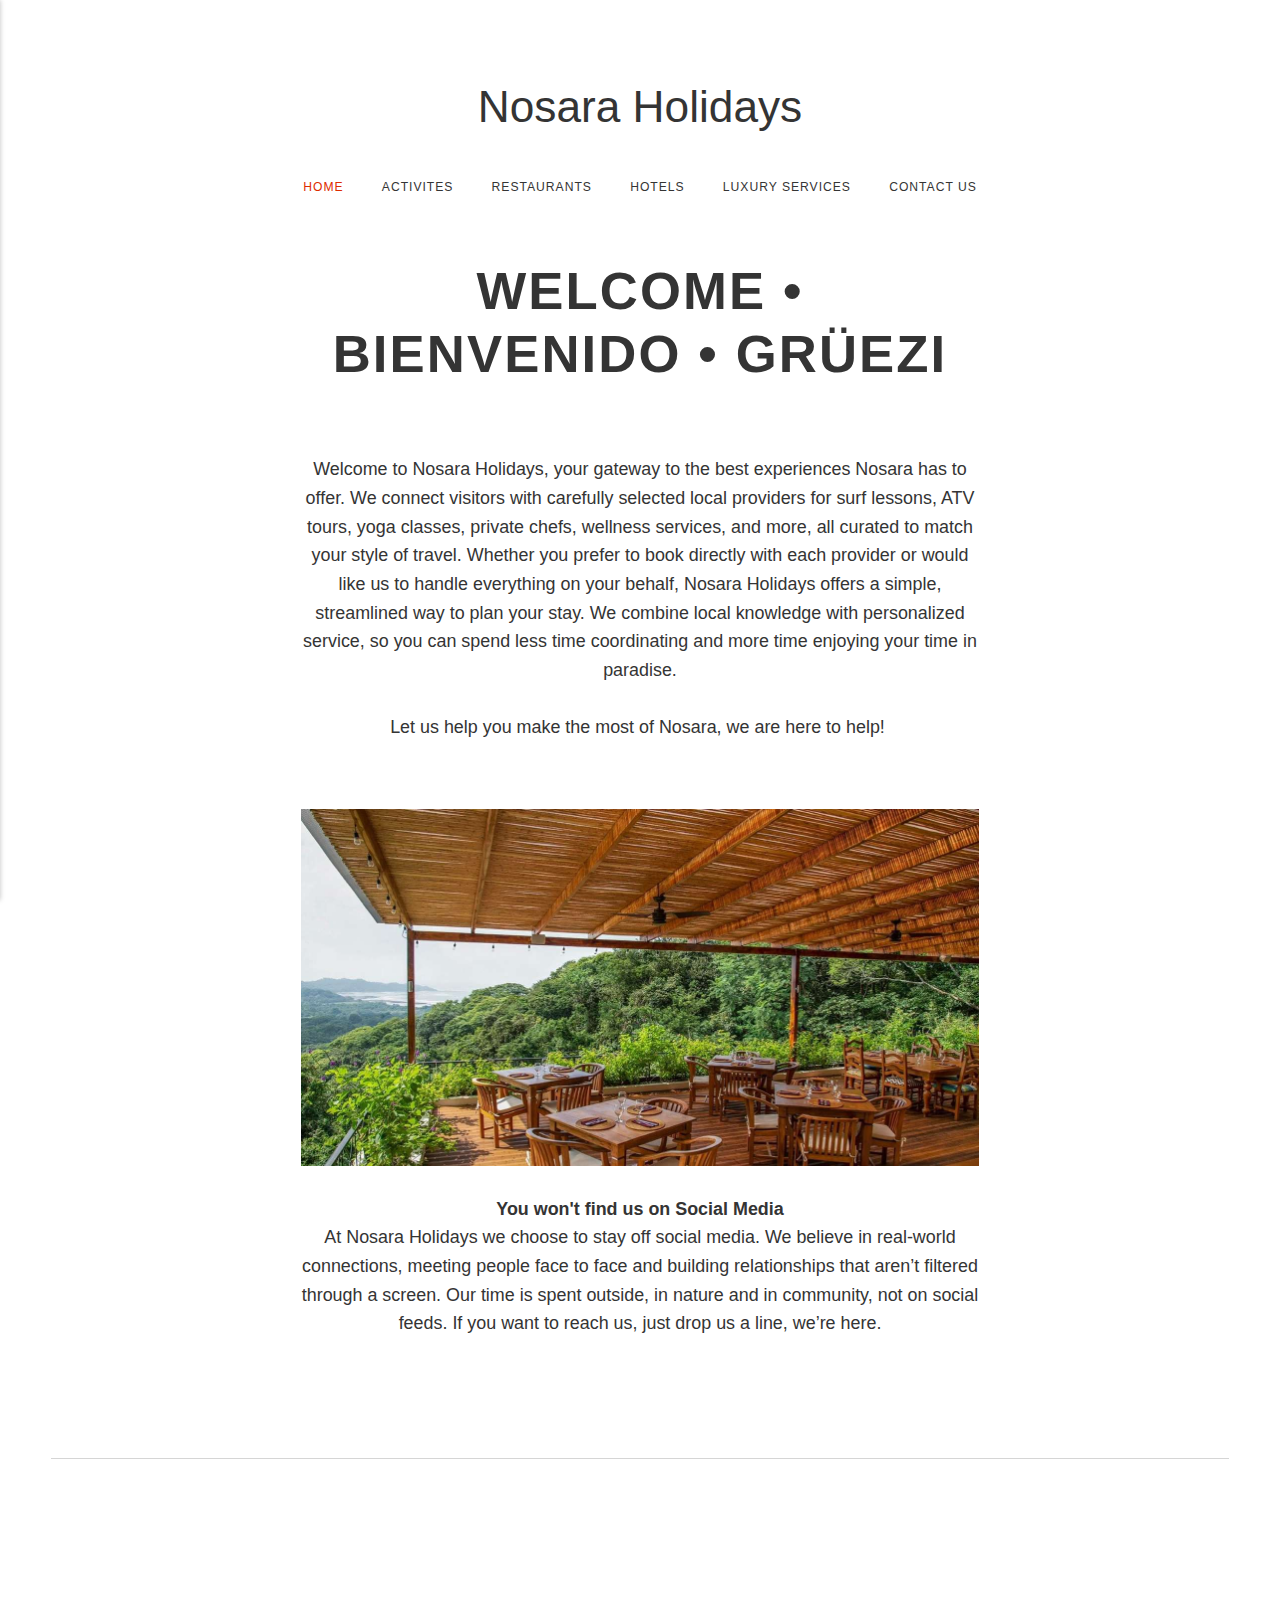
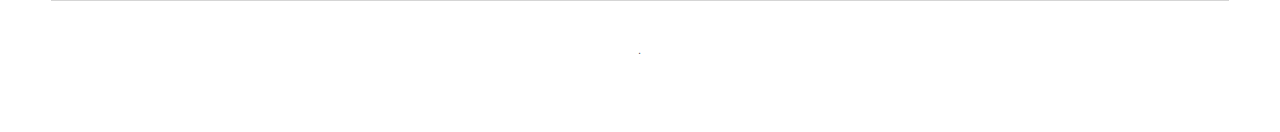
<file: index.html>
<!DOCTYPE html><html lang="en-gb"><head><meta charset="utf-8"><meta http-equiv="X-UA-Compatible" content="IE=edge"><meta name="viewport" content="width=device-width,initial-scale=1"><title>Welcome • Bienvenido • Grüezi - Nosara Holidays</title><meta name="description" content="Welcome to Nosara Holidays, your gateway to the best experiences Nosara has to offer. We connect visitors with carefully selected&hellip;"><meta name="generator" content="Publii Open-Source CMS for Static Site"><link rel="canonical" href="https://dropthedot.github.io/nosara-holidays/"><link rel="alternate" type="application/atom+xml" href="https://dropthedot.github.io/nosara-holidays/feed.xml" title="Nosara Holidays - RSS"><link rel="alternate" type="application/json" href="https://dropthedot.github.io/nosara-holidays/feed.json" title="Nosara Holidays - JSON"><meta property="og:title" content="Welcome • Bienvenido • Grüezi"><meta property="og:site_name" content="Nosara Holidays"><meta property="og:description" content="Welcome to Nosara Holidays, your gateway to the best experiences Nosara has to offer. We connect visitors with carefully selected&hellip;"><meta property="og:url" content="https://dropthedot.github.io/nosara-holidays/"><meta property="og:type" content="article"><link rel="preload" href="https://dropthedot.github.io/nosara-holidays/assets/dynamic/fonts/petrona/petrona.woff2" as="font" type="font/woff2" crossorigin><link rel="preload" href="https://dropthedot.github.io/nosara-holidays/assets/dynamic/fonts/petrona/petrona-italic.woff2" as="font" type="font/woff2" crossorigin><link rel="preload" href="https://dropthedot.github.io/nosara-holidays/assets/dynamic/fonts/lora/lora.woff2" as="font" type="font/woff2" crossorigin><link rel="preload" href="https://dropthedot.github.io/nosara-holidays/assets/dynamic/fonts/lora/lora-italic.woff2" as="font" type="font/woff2" crossorigin><link rel="stylesheet" href="https://dropthedot.github.io/nosara-holidays/assets/css/style.css?v=1c37af7030b997968ef1c8d58a878c2e"><script type="application/ld+json">{"@context":"http://schema.org","@type":"Article","mainEntityOfPage":{"@type":"WebPage","@id":"https://dropthedot.github.io/nosara-holidays/"},"headline":"Welcome • Bienvenido • Grüezi","datePublished":"2025-10-27T12:33-06:00","dateModified":"2025-10-27T16:22-06:00","description":"Welcome to Nosara Holidays, your gateway to the best experiences Nosara has to offer. We connect visitors with carefully selected&hellip;","author":{"@type":"Person","name":"Andy M.","url":"https://dropthedot.github.io/nosara-holidays/authors/andy-m/"},"publisher":{"@type":"Organization","name":"Andy M."}}</script><style></style><noscript><style>img[loading] {
                    opacity: 1;
                }</style></noscript></head><body class="page-template"><div class="container"><header class="header"><a class="logo" href="https://dropthedot.github.io/nosara-holidays/">Nosara Holidays</a><nav class="navbar js-navbar"><button class="navbar__toggle js-toggle" aria-label="Menu"><span class="navbar__toggle-box"><span class="navbar__toggle-inner">Menu</span></span></button><ul class="navbar__menu"><li class="active"><a href="https://dropthedot.github.io/nosara-holidays/" target="_self">Home</a></li><li><a href="https://dropthedot.github.io/nosara-holidays/activities/" target="_self">Activites</a></li><li><a href="https://dropthedot.github.io/nosara-holidays/restaurants/" target="_self">Restaurants</a></li><li><a href="https://dropthedot.github.io/nosara-holidays/hotels/" target="_self">Hotels</a></li><li><a href="https://dropthedot.github.io/nosara-holidays/luxury-activities/" target="_self">Luxury Services</a></li><li><a href="https://dropthedot.github.io/nosara-holidays/contact-us/" target="_self">Contact Us</a></li></ul></nav></header><main class="page"><article class="content wrapper"><header class="hero"><h1>Welcome • Bienvenido • Grüezi</h1></header><div class="content__entry"><div class="project-module module text project-module-text align- js-project-module e2e-site-project-module-text"><div class="rich-text js-text-editable module-text"><div class="title"> </div></div></div><div class="project-module module text project-module-text align- js-project-module e2e-site-project-module-text"><div class="rich-text js-text-editable module-text"><div class="align-center">Welcome to Nosara Holidays, your gateway to the best experiences Nosara has to offer. We connect visitors with carefully selected local providers for surf lessons, ATV tours, yoga classes, private chefs, wellness services, and more, all curated to match your style of travel. Whether you prefer to book directly with each provider or would like us to handle everything on your behalf, Nosara Holidays offers a simple, streamlined way to plan your stay. We combine local knowledge with personalized service, so you can spend less time coordinating and more time enjoying your time in paradise.</div><div> </div><div class="align-center">Let us help you make the most of Nosara, we are here to help! </div><div> </div><div><figure class="post__image"><img loading="lazy" src="https://dropthedot.github.io/nosara-holidays/media/posts/1/1726149512139_385078086_803925881733023_7453490575113290542_n.jpg" alt="" width="1920" height="1012" sizes="(max-width: 768px) 100vw, 1360px" srcset="https://dropthedot.github.io/nosara-holidays/media/posts/1/responsive/1726149512139_385078086_803925881733023_7453490575113290542_n-xs.jpg 300w, https://dropthedot.github.io/nosara-holidays/media/posts/1/responsive/1726149512139_385078086_803925881733023_7453490575113290542_n-sm.jpg 480w, https://dropthedot.github.io/nosara-holidays/media/posts/1/responsive/1726149512139_385078086_803925881733023_7453490575113290542_n-md.jpg 768w, https://dropthedot.github.io/nosara-holidays/media/posts/1/responsive/1726149512139_385078086_803925881733023_7453490575113290542_n-lg.jpg 1024w, https://dropthedot.github.io/nosara-holidays/media/posts/1/responsive/1726149512139_385078086_803925881733023_7453490575113290542_n-xl.jpg 1360w"></figure></div><div> </div><div class="align-center"><strong data-start="67" data-end="100">You won't find us on Social Media</strong><br data-start="100" data-end="103">At Nosara Holidays we choose to stay off social media. We believe in real-world connections, meeting people face to face and building relationships that aren’t filtered through a screen. Our time is spent outside, in nature and in community, not on social feeds. If you want to reach us, just drop us a line, we’re here.</div></div></div></div></article></main><footer class="footer"><div class="footer__copyright">.</div></footer></div><script>window.publiiThemeMenuConfig={mobileMenuMode:'sidebar',animationSpeed:300,submenuWidth:'auto',doubleClickTime:500,mobileMenuExpandableSubmenus:true,relatedContainerForOverlayMenuSelector:'.navbar',};</script><script defer="defer" src="https://dropthedot.github.io/nosara-holidays/assets/js/scripts.min.js?v=b103b2211e74472ffa1a0d35c0918ecc"></script><script>/*<![CDATA[*/var images=document.querySelectorAll("img[loading]");for(var i=0;i<images.length;i++){if(images[i].complete){images[i].classList.add("is-loaded")}else{images[i].addEventListener("load",function(){this.classList.add("is-loaded")},false)}};/*]]>*/</script></body></html>
</file>
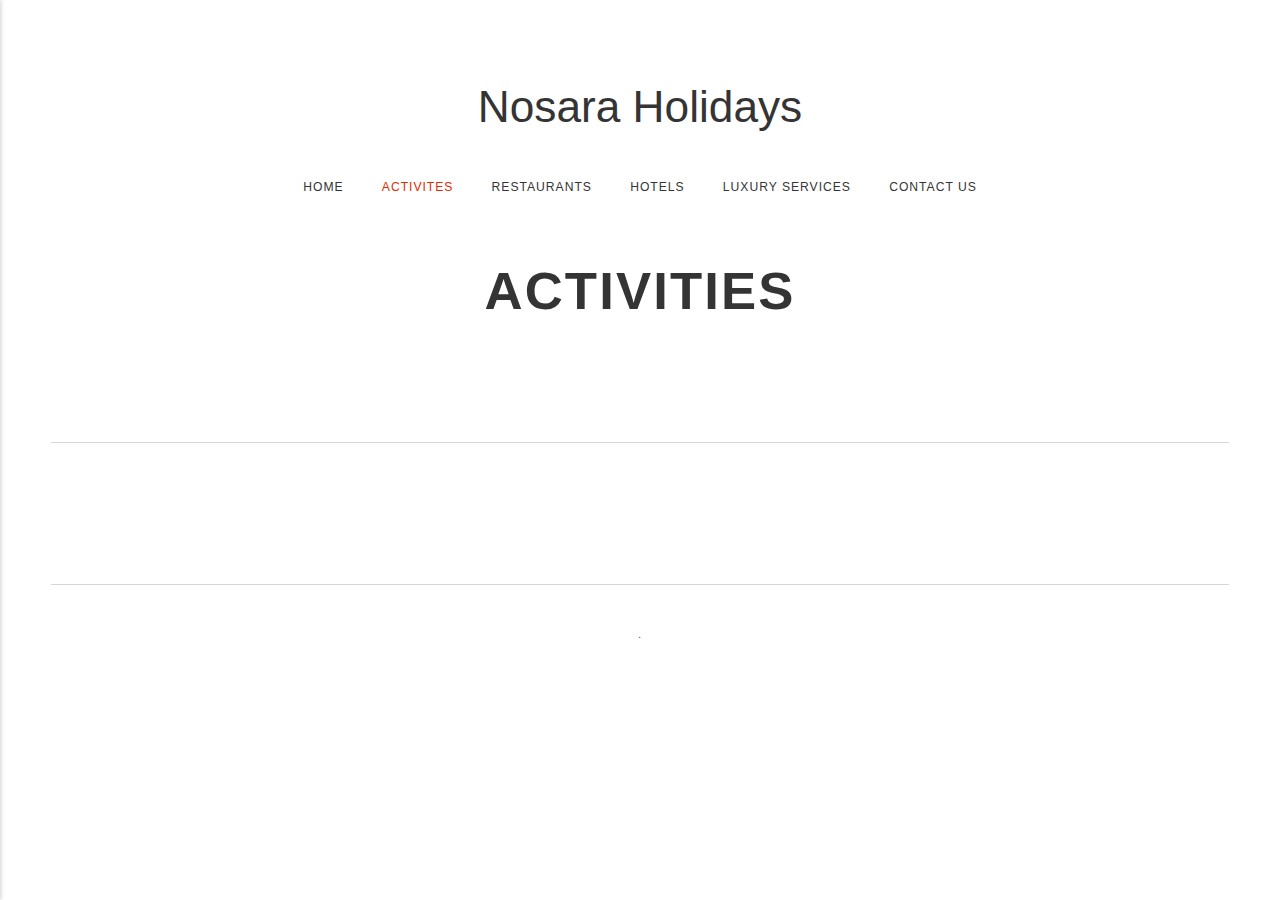
<file: activities/index.html>
<!DOCTYPE html><html lang="en-gb"><head><meta charset="utf-8"><meta http-equiv="X-UA-Compatible" content="IE=edge"><meta name="viewport" content="width=device-width,initial-scale=1"><title>Activities - Nosara Holidays</title><meta name="generator" content="Publii Open-Source CMS for Static Site"><link rel="canonical" href="https://dropthedot.github.io/nosara-holidays/activities/"><link rel="alternate" type="application/atom+xml" href="https://dropthedot.github.io/nosara-holidays/feed.xml" title="Nosara Holidays - RSS"><link rel="alternate" type="application/json" href="https://dropthedot.github.io/nosara-holidays/feed.json" title="Nosara Holidays - JSON"><meta property="og:title" content="Activities"><meta property="og:site_name" content="Nosara Holidays"><meta property="og:description" content=""><meta property="og:url" content="https://dropthedot.github.io/nosara-holidays/activities/"><meta property="og:type" content="article"><link rel="stylesheet" href="https://dropthedot.github.io/nosara-holidays/assets/css/style.css?v=9ef8a218f59d8027708a2dac0ae39bf5"><script type="application/ld+json">{"@context":"http://schema.org","@type":"Article","mainEntityOfPage":{"@type":"WebPage","@id":"https://dropthedot.github.io/nosara-holidays/activities/"},"headline":"Activities","datePublished":"2025-10-27T13:41-06:00","dateModified":"2025-10-27T13:41-06:00","description":"","author":{"@type":"Person","name":"Andy M.","url":"https://dropthedot.github.io/nosara-holidays/authors/andy-m/"},"publisher":{"@type":"Organization","name":"Andy M."}}</script><style></style><noscript><style>img[loading] {
                    opacity: 1;
                }</style></noscript></head><body class="page-template"><div class="container"><header class="header"><a class="logo" href="https://dropthedot.github.io/nosara-holidays/">Nosara Holidays</a><nav class="navbar js-navbar"><button class="navbar__toggle js-toggle" aria-label="Menu"><span class="navbar__toggle-box"><span class="navbar__toggle-inner">Menu</span></span></button><ul class="navbar__menu"><li><a href="https://dropthedot.github.io/nosara-holidays/welcome/" target="_self">Home</a></li><li class="active"><a href="https://dropthedot.github.io/nosara-holidays/activities/" target="_self">Activites</a></li><li><a href="https://dropthedot.github.io/nosara-holidays/restaurants/" target="_self">Restaurants</a></li><li><a href="https://dropthedot.github.io/nosara-holidays/hotels/" target="_self">Hotels</a></li><li><a href="https://dropthedot.github.io/nosara-holidays/luxury-activities/" target="_self">Luxury Services</a></li><li><a href="https://dropthedot.github.io/nosara-holidays/contact-us/" target="_self">Contact Us</a></li></ul></nav></header><main class="page"><article class="content wrapper"><header class="hero"><h1>Activities</h1></header><div class="content__entry"></div></article></main><footer class="footer"><div class="footer__copyright">.</div></footer></div><script>window.publiiThemeMenuConfig={mobileMenuMode:'sidebar',animationSpeed:300,submenuWidth:'auto',doubleClickTime:500,mobileMenuExpandableSubmenus:true,relatedContainerForOverlayMenuSelector:'.navbar',};</script><script defer="defer" src="https://dropthedot.github.io/nosara-holidays/assets/js/scripts.min.js?v=b103b2211e74472ffa1a0d35c0918ecc"></script><script>/*<![CDATA[*/var images=document.querySelectorAll("img[loading]");for(var i=0;i<images.length;i++){if(images[i].complete){images[i].classList.add("is-loaded")}else{images[i].addEventListener("load",function(){this.classList.add("is-loaded")},false)}};/*]]>*/</script></body></html>
</file>
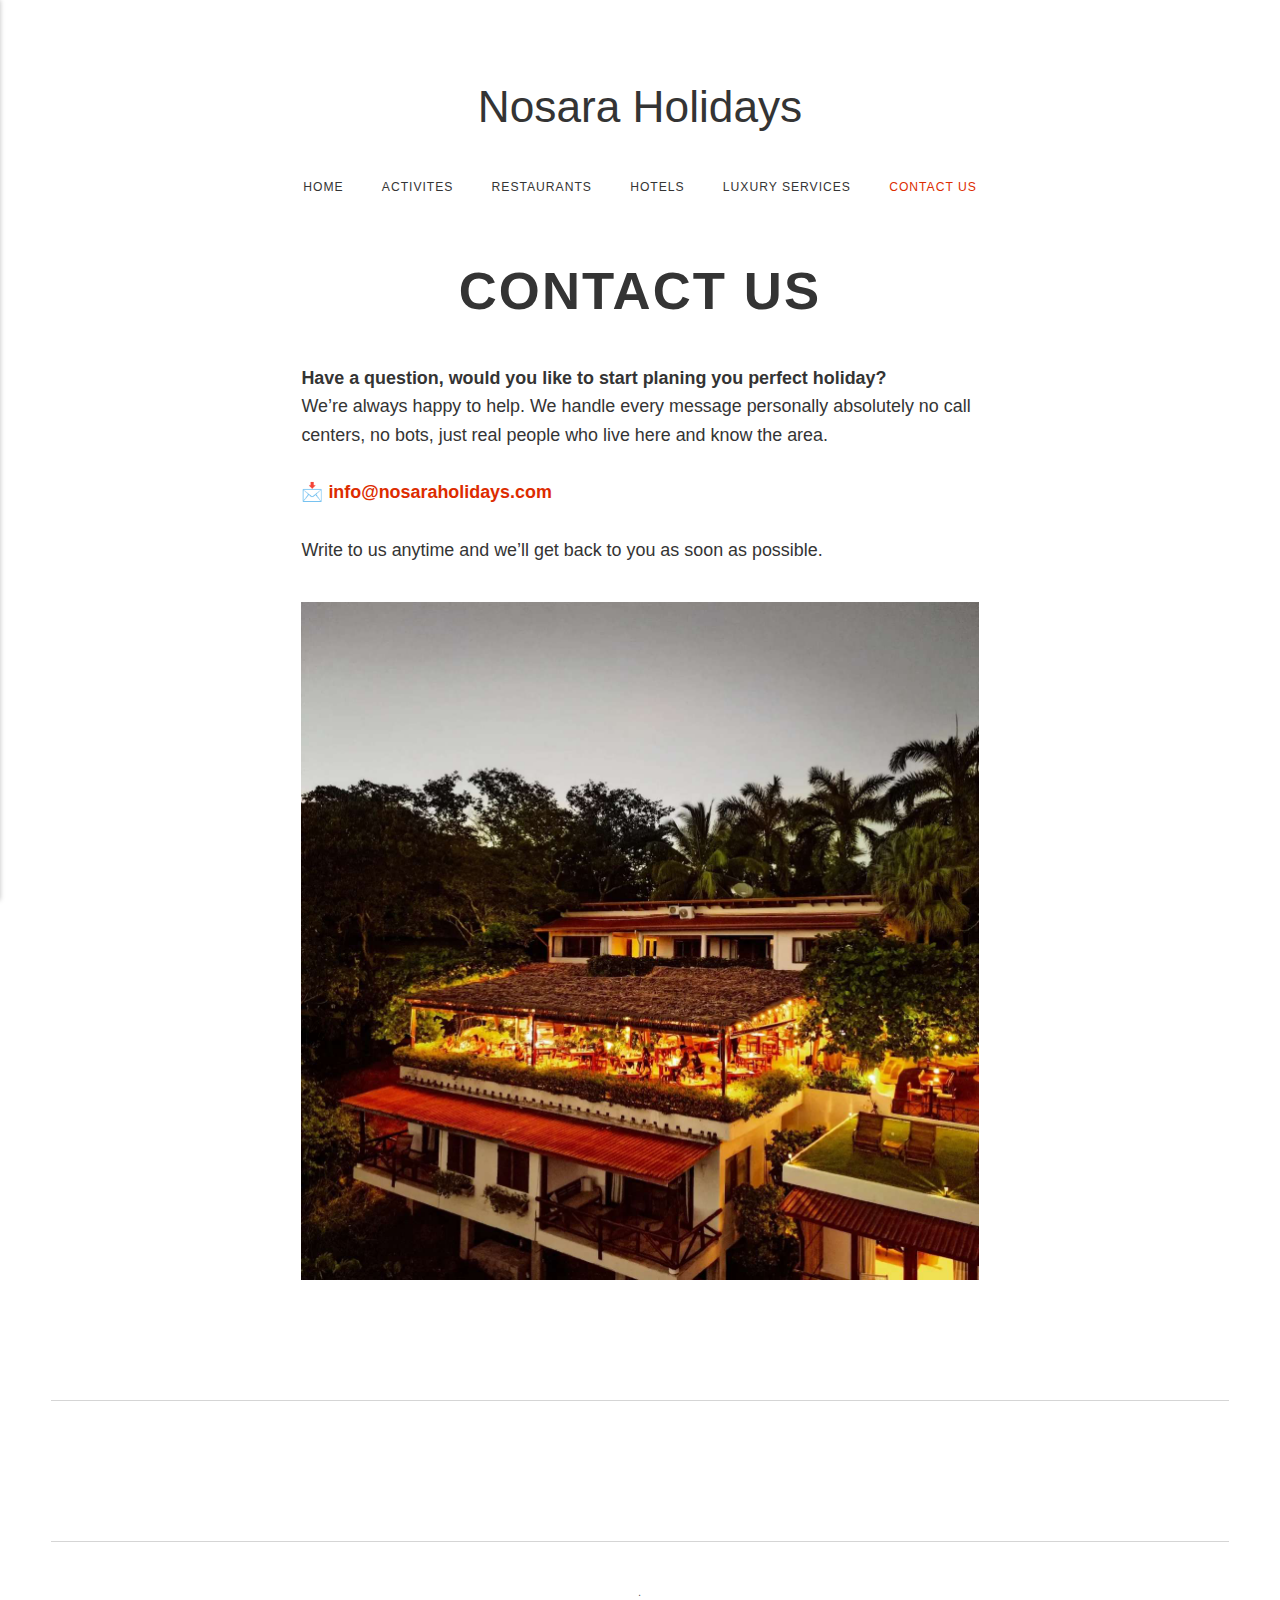
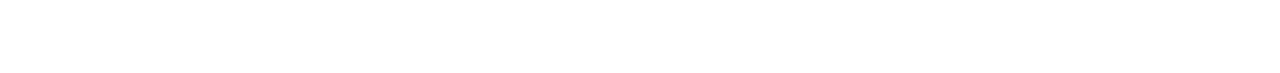
<file: contact-us/index.html>
<!DOCTYPE html><html lang="en-gb"><head><meta charset="utf-8"><meta http-equiv="X-UA-Compatible" content="IE=edge"><meta name="viewport" content="width=device-width,initial-scale=1"><title>Contact Us - Nosara Holidays</title><meta name="description" content="Have a question, would you like to start planing you perfect holiday? We’re always happy to help. We handle every&hellip;"><meta name="generator" content="Publii Open-Source CMS for Static Site"><link rel="canonical" href="https://dropthedot.github.io/nosara-holidays/contact-us/"><link rel="alternate" type="application/atom+xml" href="https://dropthedot.github.io/nosara-holidays/feed.xml" title="Nosara Holidays - RSS"><link rel="alternate" type="application/json" href="https://dropthedot.github.io/nosara-holidays/feed.json" title="Nosara Holidays - JSON"><meta property="og:title" content="Contact Us"><meta property="og:site_name" content="Nosara Holidays"><meta property="og:description" content="Have a question, would you like to start planing you perfect holiday? We’re always happy to help. We handle every&hellip;"><meta property="og:url" content="https://dropthedot.github.io/nosara-holidays/contact-us/"><meta property="og:type" content="article"><link rel="preload" href="https://dropthedot.github.io/nosara-holidays/assets/dynamic/fonts/petrona/petrona.woff2" as="font" type="font/woff2" crossorigin><link rel="preload" href="https://dropthedot.github.io/nosara-holidays/assets/dynamic/fonts/petrona/petrona-italic.woff2" as="font" type="font/woff2" crossorigin><link rel="preload" href="https://dropthedot.github.io/nosara-holidays/assets/dynamic/fonts/lora/lora.woff2" as="font" type="font/woff2" crossorigin><link rel="preload" href="https://dropthedot.github.io/nosara-holidays/assets/dynamic/fonts/lora/lora-italic.woff2" as="font" type="font/woff2" crossorigin><link rel="stylesheet" href="https://dropthedot.github.io/nosara-holidays/assets/css/style.css?v=1c37af7030b997968ef1c8d58a878c2e"><script type="application/ld+json">{"@context":"http://schema.org","@type":"Article","mainEntityOfPage":{"@type":"WebPage","@id":"https://dropthedot.github.io/nosara-holidays/contact-us/"},"headline":"Contact Us","datePublished":"2025-10-27T13:42-06:00","dateModified":"2025-10-27T16:41-06:00","description":"Have a question, would you like to start planing you perfect holiday? We’re always happy to help. We handle every&hellip;","author":{"@type":"Person","name":"Andy M.","url":"https://dropthedot.github.io/nosara-holidays/authors/andy-m/"},"publisher":{"@type":"Organization","name":"Andy M."}}</script><style></style><noscript><style>img[loading] {
                    opacity: 1;
                }</style></noscript></head><body class="page-template"><div class="container"><header class="header"><a class="logo" href="https://dropthedot.github.io/nosara-holidays/">Nosara Holidays</a><nav class="navbar js-navbar"><button class="navbar__toggle js-toggle" aria-label="Menu"><span class="navbar__toggle-box"><span class="navbar__toggle-inner">Menu</span></span></button><ul class="navbar__menu"><li><a href="https://dropthedot.github.io/nosara-holidays/" target="_self">Home</a></li><li><a href="https://dropthedot.github.io/nosara-holidays/activities/" target="_self">Activites</a></li><li><a href="https://dropthedot.github.io/nosara-holidays/restaurants/" target="_self">Restaurants</a></li><li><a href="https://dropthedot.github.io/nosara-holidays/hotels/" target="_self">Hotels</a></li><li><a href="https://dropthedot.github.io/nosara-holidays/luxury-activities/" target="_self">Luxury Services</a></li><li class="active"><a href="https://dropthedot.github.io/nosara-holidays/contact-us/" target="_self">Contact Us</a></li></ul></nav></header><main class="page"><article class="content wrapper"><header class="hero"><h1>Contact Us</h1></header><div class="content__entry"><p data-start="97" data-end="433"><strong data-start="97" data-end="167">Have a question, would you like to start planing you perfect holiday?</strong><br data-start="167" data-end="170">We’re always happy to help. We handle every message personally absolutely no call centers, no bots, just real people who live here and know the area.</p><p data-start="435" data-end="465">📩 <strong data-start="438" data-end="465"><a href="mailto:info@nosaraholidays.com">info@nosaraholidays.com</a><a data-start="440" data-end="463" class="decorated-link cursor-pointer" rel="noopener"></a></strong></p><p data-start="435" data-end="465">Write to us anytime and we’ll get back to you as soon as possible.</p><figure class="post__image"><img loading="lazy" src="https://dropthedot.github.io/nosara-holidays/media/posts/5/5-huacas-restaurant.jpg" alt="" width="1440" height="1440" sizes="(max-width: 768px) 100vw, 1360px" srcset="https://dropthedot.github.io/nosara-holidays/media/posts/5/responsive/5-huacas-restaurant-xs.jpg 300w, https://dropthedot.github.io/nosara-holidays/media/posts/5/responsive/5-huacas-restaurant-sm.jpg 480w, https://dropthedot.github.io/nosara-holidays/media/posts/5/responsive/5-huacas-restaurant-md.jpg 768w, https://dropthedot.github.io/nosara-holidays/media/posts/5/responsive/5-huacas-restaurant-lg.jpg 1024w, https://dropthedot.github.io/nosara-holidays/media/posts/5/responsive/5-huacas-restaurant-xl.jpg 1360w"></figure></div></article></main><footer class="footer"><div class="footer__copyright">.</div></footer></div><script>window.publiiThemeMenuConfig={mobileMenuMode:'sidebar',animationSpeed:300,submenuWidth:'auto',doubleClickTime:500,mobileMenuExpandableSubmenus:true,relatedContainerForOverlayMenuSelector:'.navbar',};</script><script defer="defer" src="https://dropthedot.github.io/nosara-holidays/assets/js/scripts.min.js?v=b103b2211e74472ffa1a0d35c0918ecc"></script><script>/*<![CDATA[*/var images=document.querySelectorAll("img[loading]");for(var i=0;i<images.length;i++){if(images[i].complete){images[i].classList.add("is-loaded")}else{images[i].addEventListener("load",function(){this.classList.add("is-loaded")},false)}};/*]]>*/</script></body></html>
</file>
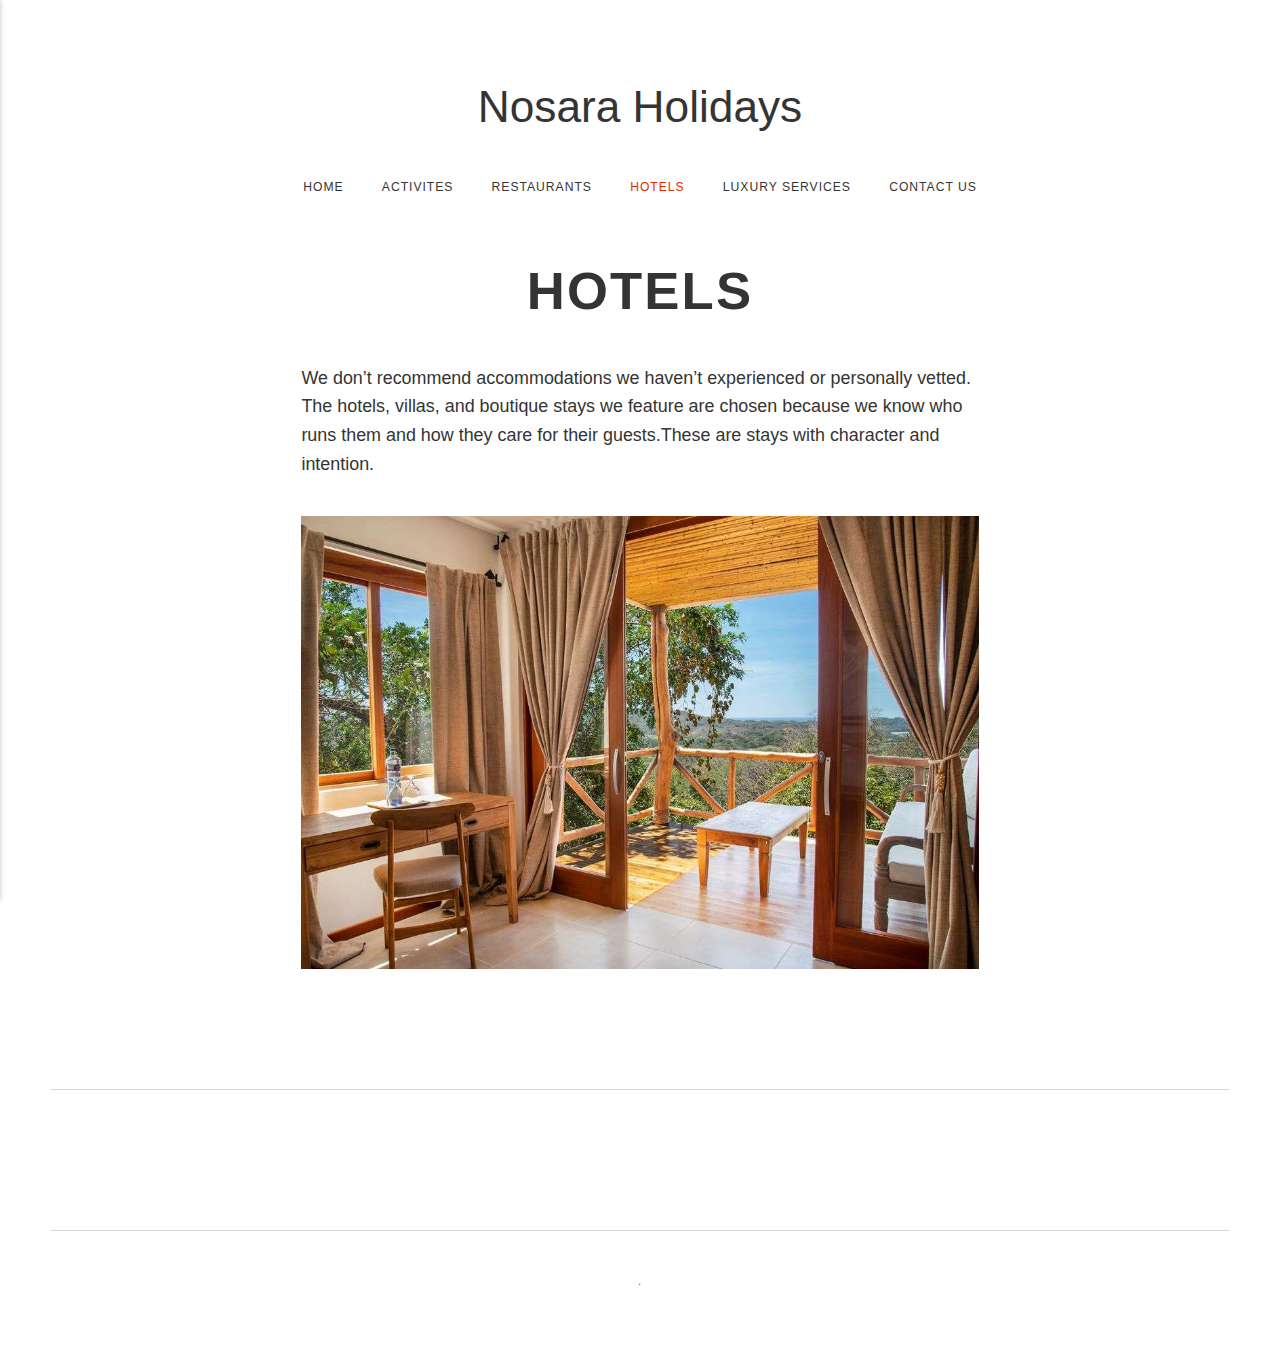
<file: hotels/index.html>
<!DOCTYPE html><html lang="en-gb"><head><meta charset="utf-8"><meta http-equiv="X-UA-Compatible" content="IE=edge"><meta name="viewport" content="width=device-width,initial-scale=1"><title>Hotels - Nosara Holidays</title><meta name="description" content="We don’t recommend accommodations we haven’t experienced or personally vetted. The hotels, villas, and boutique stays we feature are chosen&hellip;"><meta name="generator" content="Publii Open-Source CMS for Static Site"><link rel="canonical" href="https://dropthedot.github.io/nosara-holidays/hotels/"><link rel="alternate" type="application/atom+xml" href="https://dropthedot.github.io/nosara-holidays/feed.xml" title="Nosara Holidays - RSS"><link rel="alternate" type="application/json" href="https://dropthedot.github.io/nosara-holidays/feed.json" title="Nosara Holidays - JSON"><meta property="og:title" content="Hotels"><meta property="og:site_name" content="Nosara Holidays"><meta property="og:description" content="We don’t recommend accommodations we haven’t experienced or personally vetted. The hotels, villas, and boutique stays we feature are chosen&hellip;"><meta property="og:url" content="https://dropthedot.github.io/nosara-holidays/hotels/"><meta property="og:type" content="article"><link rel="preload" href="https://dropthedot.github.io/nosara-holidays/assets/dynamic/fonts/petrona/petrona.woff2" as="font" type="font/woff2" crossorigin><link rel="preload" href="https://dropthedot.github.io/nosara-holidays/assets/dynamic/fonts/petrona/petrona-italic.woff2" as="font" type="font/woff2" crossorigin><link rel="preload" href="https://dropthedot.github.io/nosara-holidays/assets/dynamic/fonts/lora/lora.woff2" as="font" type="font/woff2" crossorigin><link rel="preload" href="https://dropthedot.github.io/nosara-holidays/assets/dynamic/fonts/lora/lora-italic.woff2" as="font" type="font/woff2" crossorigin><link rel="stylesheet" href="https://dropthedot.github.io/nosara-holidays/assets/css/style.css?v=1c37af7030b997968ef1c8d58a878c2e"><script type="application/ld+json">{"@context":"http://schema.org","@type":"Article","mainEntityOfPage":{"@type":"WebPage","@id":"https://dropthedot.github.io/nosara-holidays/hotels/"},"headline":"Hotels","datePublished":"2025-10-27T13:42-06:00","dateModified":"2025-10-27T16:37-06:00","description":"We don’t recommend accommodations we haven’t experienced or personally vetted. The hotels, villas, and boutique stays we feature are chosen&hellip;","author":{"@type":"Person","name":"Andy M.","url":"https://dropthedot.github.io/nosara-holidays/authors/andy-m/"},"publisher":{"@type":"Organization","name":"Andy M."}}</script><style></style><noscript><style>img[loading] {
                    opacity: 1;
                }</style></noscript></head><body class="page-template"><div class="container"><header class="header"><a class="logo" href="https://dropthedot.github.io/nosara-holidays/">Nosara Holidays</a><nav class="navbar js-navbar"><button class="navbar__toggle js-toggle" aria-label="Menu"><span class="navbar__toggle-box"><span class="navbar__toggle-inner">Menu</span></span></button><ul class="navbar__menu"><li><a href="https://dropthedot.github.io/nosara-holidays/" target="_self">Home</a></li><li><a href="https://dropthedot.github.io/nosara-holidays/activities/" target="_self">Activites</a></li><li><a href="https://dropthedot.github.io/nosara-holidays/restaurants/" target="_self">Restaurants</a></li><li class="active"><a href="https://dropthedot.github.io/nosara-holidays/hotels/" target="_self">Hotels</a></li><li><a href="https://dropthedot.github.io/nosara-holidays/luxury-activities/" target="_self">Luxury Services</a></li><li><a href="https://dropthedot.github.io/nosara-holidays/contact-us/" target="_self">Contact Us</a></li></ul></nav></header><main class="page"><article class="content wrapper"><header class="hero"><h1>Hotels</h1></header><div class="content__entry"><p>We don’t recommend accommodations we haven’t experienced or personally vetted. The hotels, villas, and boutique stays we feature are chosen because we know who runs them and how they care for their guests.These are stays with character and intention. </p><figure class="post__image"><img loading="lazy" src="https://dropthedot.github.io/nosara-holidays/media/posts/6/Surf-Sun-Serenity-Tierra-Magnifica-Vista-Suite.jpg" alt="" width="1000" height="668" sizes="(max-width: 768px) 100vw, 1360px" srcset="https://dropthedot.github.io/nosara-holidays/media/posts/6/responsive/Surf-Sun-Serenity-Tierra-Magnifica-Vista-Suite-xs.jpg 300w, https://dropthedot.github.io/nosara-holidays/media/posts/6/responsive/Surf-Sun-Serenity-Tierra-Magnifica-Vista-Suite-sm.jpg 480w, https://dropthedot.github.io/nosara-holidays/media/posts/6/responsive/Surf-Sun-Serenity-Tierra-Magnifica-Vista-Suite-md.jpg 768w, https://dropthedot.github.io/nosara-holidays/media/posts/6/responsive/Surf-Sun-Serenity-Tierra-Magnifica-Vista-Suite-lg.jpg 1024w, https://dropthedot.github.io/nosara-holidays/media/posts/6/responsive/Surf-Sun-Serenity-Tierra-Magnifica-Vista-Suite-xl.jpg 1360w"></figure></div></article></main><footer class="footer"><div class="footer__copyright">.</div></footer></div><script>window.publiiThemeMenuConfig={mobileMenuMode:'sidebar',animationSpeed:300,submenuWidth:'auto',doubleClickTime:500,mobileMenuExpandableSubmenus:true,relatedContainerForOverlayMenuSelector:'.navbar',};</script><script defer="defer" src="https://dropthedot.github.io/nosara-holidays/assets/js/scripts.min.js?v=b103b2211e74472ffa1a0d35c0918ecc"></script><script>/*<![CDATA[*/var images=document.querySelectorAll("img[loading]");for(var i=0;i<images.length;i++){if(images[i].complete){images[i].classList.add("is-loaded")}else{images[i].addEventListener("load",function(){this.classList.add("is-loaded")},false)}};/*]]>*/</script></body></html>
</file>
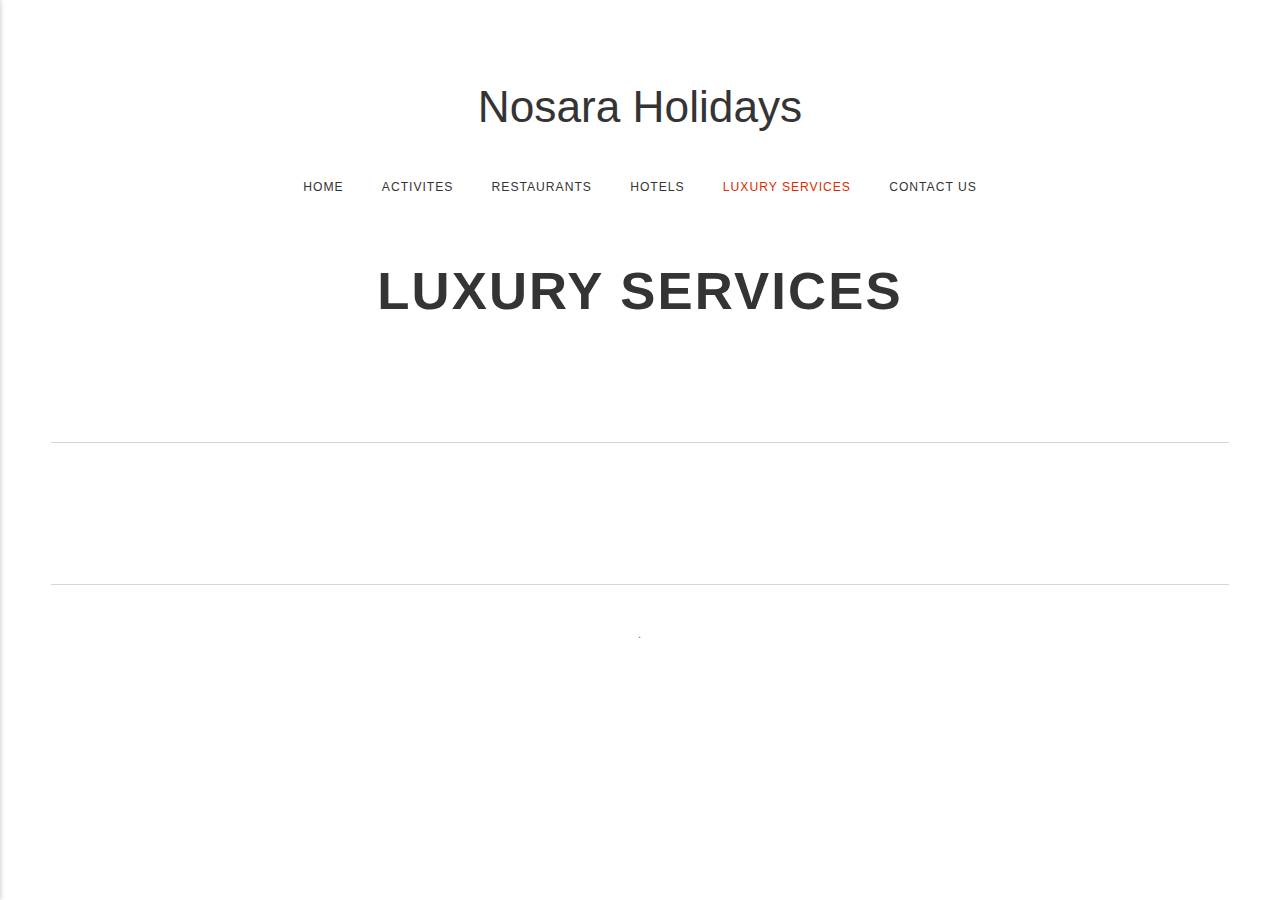
<file: luxury-activities/index.html>
<!DOCTYPE html><html lang="en-gb"><head><meta charset="utf-8"><meta http-equiv="X-UA-Compatible" content="IE=edge"><meta name="viewport" content="width=device-width,initial-scale=1"><title>Luxury Services - Nosara Holidays</title><meta name="generator" content="Publii Open-Source CMS for Static Site"><link rel="canonical" href="https://dropthedot.github.io/nosara-holidays/luxury-activities/"><link rel="alternate" type="application/atom+xml" href="https://dropthedot.github.io/nosara-holidays/feed.xml" title="Nosara Holidays - RSS"><link rel="alternate" type="application/json" href="https://dropthedot.github.io/nosara-holidays/feed.json" title="Nosara Holidays - JSON"><meta property="og:title" content="Luxury Services"><meta property="og:site_name" content="Nosara Holidays"><meta property="og:description" content=""><meta property="og:url" content="https://dropthedot.github.io/nosara-holidays/luxury-activities/"><meta property="og:type" content="article"><link rel="stylesheet" href="https://dropthedot.github.io/nosara-holidays/assets/css/style.css?v=9ef8a218f59d8027708a2dac0ae39bf5"><script type="application/ld+json">{"@context":"http://schema.org","@type":"Article","mainEntityOfPage":{"@type":"WebPage","@id":"https://dropthedot.github.io/nosara-holidays/luxury-activities/"},"headline":"Luxury Services","datePublished":"2025-10-27T13:41-06:00","dateModified":"2025-10-27T13:45-06:00","description":"","author":{"@type":"Person","name":"Andy M.","url":"https://dropthedot.github.io/nosara-holidays/authors/andy-m/"},"publisher":{"@type":"Organization","name":"Andy M."}}</script><style></style><noscript><style>img[loading] {
                    opacity: 1;
                }</style></noscript></head><body class="page-template"><div class="container"><header class="header"><a class="logo" href="https://dropthedot.github.io/nosara-holidays/">Nosara Holidays</a><nav class="navbar js-navbar"><button class="navbar__toggle js-toggle" aria-label="Menu"><span class="navbar__toggle-box"><span class="navbar__toggle-inner">Menu</span></span></button><ul class="navbar__menu"><li><a href="https://dropthedot.github.io/nosara-holidays/welcome/" target="_self">Home</a></li><li><a href="https://dropthedot.github.io/nosara-holidays/activities/" target="_self">Activites</a></li><li><a href="https://dropthedot.github.io/nosara-holidays/restaurants/" target="_self">Restaurants</a></li><li><a href="https://dropthedot.github.io/nosara-holidays/hotels/" target="_self">Hotels</a></li><li class="active"><a href="https://dropthedot.github.io/nosara-holidays/luxury-activities/" target="_self">Luxury Services</a></li><li><a href="https://dropthedot.github.io/nosara-holidays/contact-us/" target="_self">Contact Us</a></li></ul></nav></header><main class="page"><article class="content wrapper"><header class="hero"><h1>Luxury Services</h1></header><div class="content__entry"></div></article></main><footer class="footer"><div class="footer__copyright">.</div></footer></div><script>window.publiiThemeMenuConfig={mobileMenuMode:'sidebar',animationSpeed:300,submenuWidth:'auto',doubleClickTime:500,mobileMenuExpandableSubmenus:true,relatedContainerForOverlayMenuSelector:'.navbar',};</script><script defer="defer" src="https://dropthedot.github.io/nosara-holidays/assets/js/scripts.min.js?v=b103b2211e74472ffa1a0d35c0918ecc"></script><script>/*<![CDATA[*/var images=document.querySelectorAll("img[loading]");for(var i=0;i<images.length;i++){if(images[i].complete){images[i].classList.add("is-loaded")}else{images[i].addEventListener("load",function(){this.classList.add("is-loaded")},false)}};/*]]>*/</script></body></html>
</file>
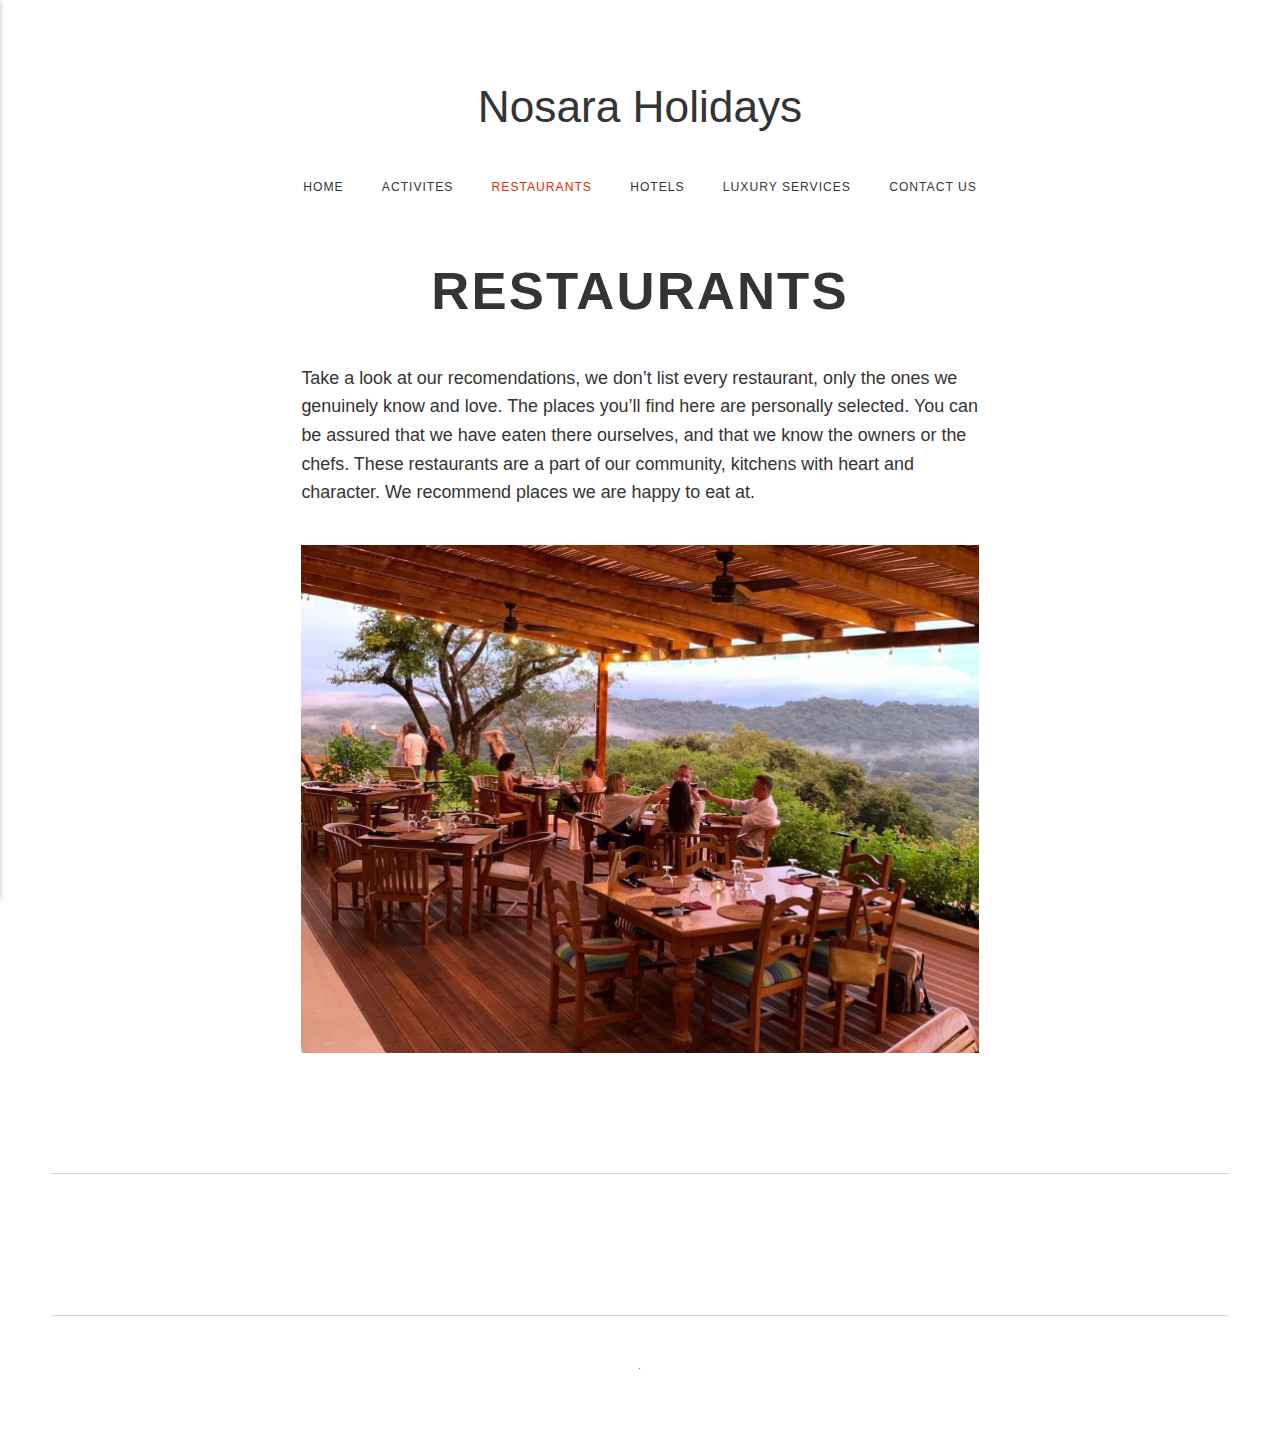
<file: restaurants/index.html>
<!DOCTYPE html><html lang="en-gb"><head><meta charset="utf-8"><meta http-equiv="X-UA-Compatible" content="IE=edge"><meta name="viewport" content="width=device-width,initial-scale=1"><title>Restaurants - Nosara Holidays</title><meta name="description" content="Take a look at our recomendations, we don’t list every restaurant, only the ones we genuinely know and love. The&hellip;"><meta name="generator" content="Publii Open-Source CMS for Static Site"><link rel="canonical" href="https://dropthedot.github.io/nosara-holidays/restaurants/"><link rel="alternate" type="application/atom+xml" href="https://dropthedot.github.io/nosara-holidays/feed.xml" title="Nosara Holidays - RSS"><link rel="alternate" type="application/json" href="https://dropthedot.github.io/nosara-holidays/feed.json" title="Nosara Holidays - JSON"><meta property="og:title" content="Restaurants"><meta property="og:site_name" content="Nosara Holidays"><meta property="og:description" content="Take a look at our recomendations, we don’t list every restaurant, only the ones we genuinely know and love. The&hellip;"><meta property="og:url" content="https://dropthedot.github.io/nosara-holidays/restaurants/"><meta property="og:type" content="article"><link rel="preload" href="https://dropthedot.github.io/nosara-holidays/assets/dynamic/fonts/petrona/petrona.woff2" as="font" type="font/woff2" crossorigin><link rel="preload" href="https://dropthedot.github.io/nosara-holidays/assets/dynamic/fonts/petrona/petrona-italic.woff2" as="font" type="font/woff2" crossorigin><link rel="preload" href="https://dropthedot.github.io/nosara-holidays/assets/dynamic/fonts/lora/lora.woff2" as="font" type="font/woff2" crossorigin><link rel="preload" href="https://dropthedot.github.io/nosara-holidays/assets/dynamic/fonts/lora/lora-italic.woff2" as="font" type="font/woff2" crossorigin><link rel="stylesheet" href="https://dropthedot.github.io/nosara-holidays/assets/css/style.css?v=1c37af7030b997968ef1c8d58a878c2e"><script type="application/ld+json">{"@context":"http://schema.org","@type":"Article","mainEntityOfPage":{"@type":"WebPage","@id":"https://dropthedot.github.io/nosara-holidays/restaurants/"},"headline":"Restaurants","datePublished":"2025-10-27T13:41-06:00","dateModified":"2025-10-27T16:29-06:00","description":"Take a look at our recomendations, we don’t list every restaurant, only the ones we genuinely know and love. The&hellip;","author":{"@type":"Person","name":"Andy M.","url":"https://dropthedot.github.io/nosara-holidays/authors/andy-m/"},"publisher":{"@type":"Organization","name":"Andy M."}}</script><style></style><noscript><style>img[loading] {
                    opacity: 1;
                }</style></noscript></head><body class="page-template"><div class="container"><header class="header"><a class="logo" href="https://dropthedot.github.io/nosara-holidays/">Nosara Holidays</a><nav class="navbar js-navbar"><button class="navbar__toggle js-toggle" aria-label="Menu"><span class="navbar__toggle-box"><span class="navbar__toggle-inner">Menu</span></span></button><ul class="navbar__menu"><li><a href="https://dropthedot.github.io/nosara-holidays/" target="_self">Home</a></li><li><a href="https://dropthedot.github.io/nosara-holidays/activities/" target="_self">Activites</a></li><li class="active"><a href="https://dropthedot.github.io/nosara-holidays/restaurants/" target="_self">Restaurants</a></li><li><a href="https://dropthedot.github.io/nosara-holidays/hotels/" target="_self">Hotels</a></li><li><a href="https://dropthedot.github.io/nosara-holidays/luxury-activities/" target="_self">Luxury Services</a></li><li><a href="https://dropthedot.github.io/nosara-holidays/contact-us/" target="_self">Contact Us</a></li></ul></nav></header><main class="page"><article class="content wrapper"><header class="hero"><h1>Restaurants</h1></header><div class="content__entry"><p>Take a look at our recomendations, we don’t list every restaurant, only the ones we genuinely know and love. The places you’ll find here are personally selected. You can be assured that we have eaten there ourselves, and that we know the owners or the chefs. These restaurants are a part of our community, kitchens with heart and character. We recommend places we are happy to eat at. </p><figure class="post__image"><img loading="lazy" src="https://dropthedot.github.io/nosara-holidays/media/posts/3/hero-restaurant.jpg" alt="" width="1920" height="1440" sizes="(max-width: 768px) 100vw, 1360px" srcset="https://dropthedot.github.io/nosara-holidays/media/posts/3/responsive/hero-restaurant-xs.jpg 300w, https://dropthedot.github.io/nosara-holidays/media/posts/3/responsive/hero-restaurant-sm.jpg 480w, https://dropthedot.github.io/nosara-holidays/media/posts/3/responsive/hero-restaurant-md.jpg 768w, https://dropthedot.github.io/nosara-holidays/media/posts/3/responsive/hero-restaurant-lg.jpg 1024w, https://dropthedot.github.io/nosara-holidays/media/posts/3/responsive/hero-restaurant-xl.jpg 1360w"></figure></div></article></main><footer class="footer"><div class="footer__copyright">.</div></footer></div><script>window.publiiThemeMenuConfig={mobileMenuMode:'sidebar',animationSpeed:300,submenuWidth:'auto',doubleClickTime:500,mobileMenuExpandableSubmenus:true,relatedContainerForOverlayMenuSelector:'.navbar',};</script><script defer="defer" src="https://dropthedot.github.io/nosara-holidays/assets/js/scripts.min.js?v=b103b2211e74472ffa1a0d35c0918ecc"></script><script>/*<![CDATA[*/var images=document.querySelectorAll("img[loading]");for(var i=0;i<images.length;i++){if(images[i].complete){images[i].classList.add("is-loaded")}else{images[i].addEventListener("load",function(){this.classList.add("is-loaded")},false)}};/*]]>*/</script></body></html>
</file>
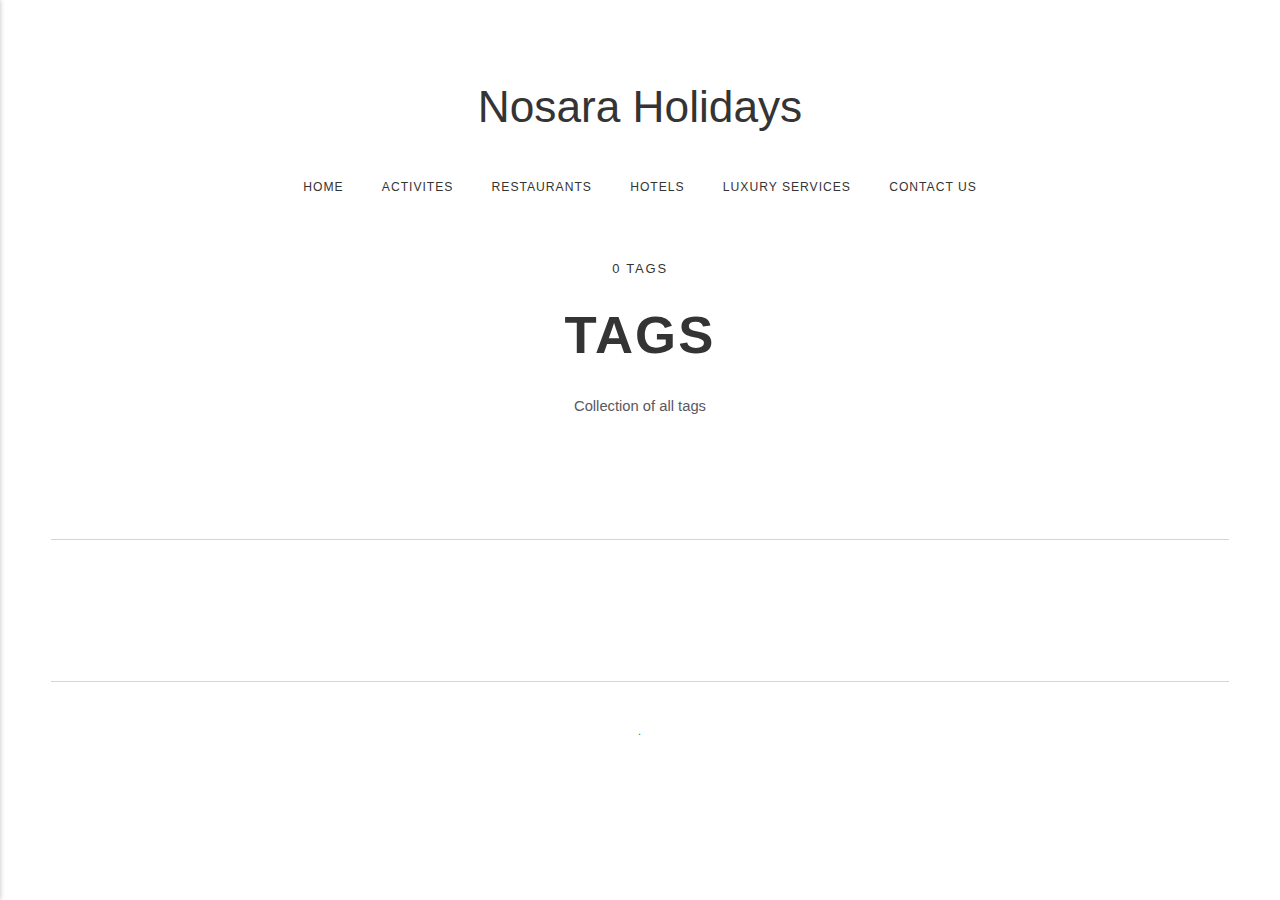
<file: tags/index.html>
<!DOCTYPE html><html lang="en-gb"><head><meta charset="utf-8"><meta http-equiv="X-UA-Compatible" content="IE=edge"><meta name="viewport" content="width=device-width,initial-scale=1"><title>All tags - Nosara Holidays</title><meta name="robots" content="noindex, follow"><meta name="generator" content="Publii Open-Source CMS for Static Site"><link rel="alternate" type="application/atom+xml" href="https://dropthedot.github.io/nosara-holidays/feed.xml" title="Nosara Holidays - RSS"><link rel="alternate" type="application/json" href="https://dropthedot.github.io/nosara-holidays/feed.json" title="Nosara Holidays - JSON"><meta property="og:title" content="Nosara Holidays"><meta property="og:site_name" content="Nosara Holidays"><meta property="og:description" content=""><meta property="og:url" content="https://dropthedot.github.io/nosara-holidays/tags/"><meta property="og:type" content="website"><link rel="stylesheet" href="https://dropthedot.github.io/nosara-holidays/assets/css/style.css?v=9ef8a218f59d8027708a2dac0ae39bf5"><script type="application/ld+json">{"@context":"http://schema.org","@type":"Organization","name":"Nosara Holidays","url":"https://dropthedot.github.io/nosara-holidays/"}</script><style></style><noscript><style>img[loading] {
                    opacity: 1;
                }</style></noscript></head><body class="tags-template"><div class="container"><header class="header"><a class="logo" href="https://dropthedot.github.io/nosara-holidays/">Nosara Holidays</a><nav class="navbar js-navbar"><button class="navbar__toggle js-toggle" aria-label="Menu"><span class="navbar__toggle-box"><span class="navbar__toggle-inner">Menu</span></span></button><ul class="navbar__menu"><li><a href="https://dropthedot.github.io/nosara-holidays/welcome/" target="_self">Home</a></li><li><a href="https://dropthedot.github.io/nosara-holidays/activities/" target="_self">Activites</a></li><li><a href="https://dropthedot.github.io/nosara-holidays/restaurants/" target="_self">Restaurants</a></li><li><a href="https://dropthedot.github.io/nosara-holidays/hotels/" target="_self">Hotels</a></li><li><a href="https://dropthedot.github.io/nosara-holidays/luxury-activities/" target="_self">Luxury Services</a></li><li><a href="https://dropthedot.github.io/nosara-holidays/contact-us/" target="_self">Contact Us</a></li></ul></nav></header><main class="main page page--tags"><div class="hero"><span class="hero__suptitle">0 tags</span><h1>Tags</h1><p class="hero__meta wrapper">Collection of all tags</p></div><ul class="page--tags__listing"></ul></main><footer class="footer"><div class="footer__copyright">.</div></footer></div><script>window.publiiThemeMenuConfig={mobileMenuMode:'sidebar',animationSpeed:300,submenuWidth:'auto',doubleClickTime:500,mobileMenuExpandableSubmenus:true,relatedContainerForOverlayMenuSelector:'.navbar',};</script><script defer="defer" src="https://dropthedot.github.io/nosara-holidays/assets/js/scripts.min.js?v=b103b2211e74472ffa1a0d35c0918ecc"></script><script>/*<![CDATA[*/var images=document.querySelectorAll("img[loading]");for(var i=0;i<images.length;i++){if(images[i].complete){images[i].classList.add("is-loaded")}else{images[i].addEventListener("load",function(){this.classList.add("is-loaded")},false)}};/*]]>*/</script></body></html>
</file>
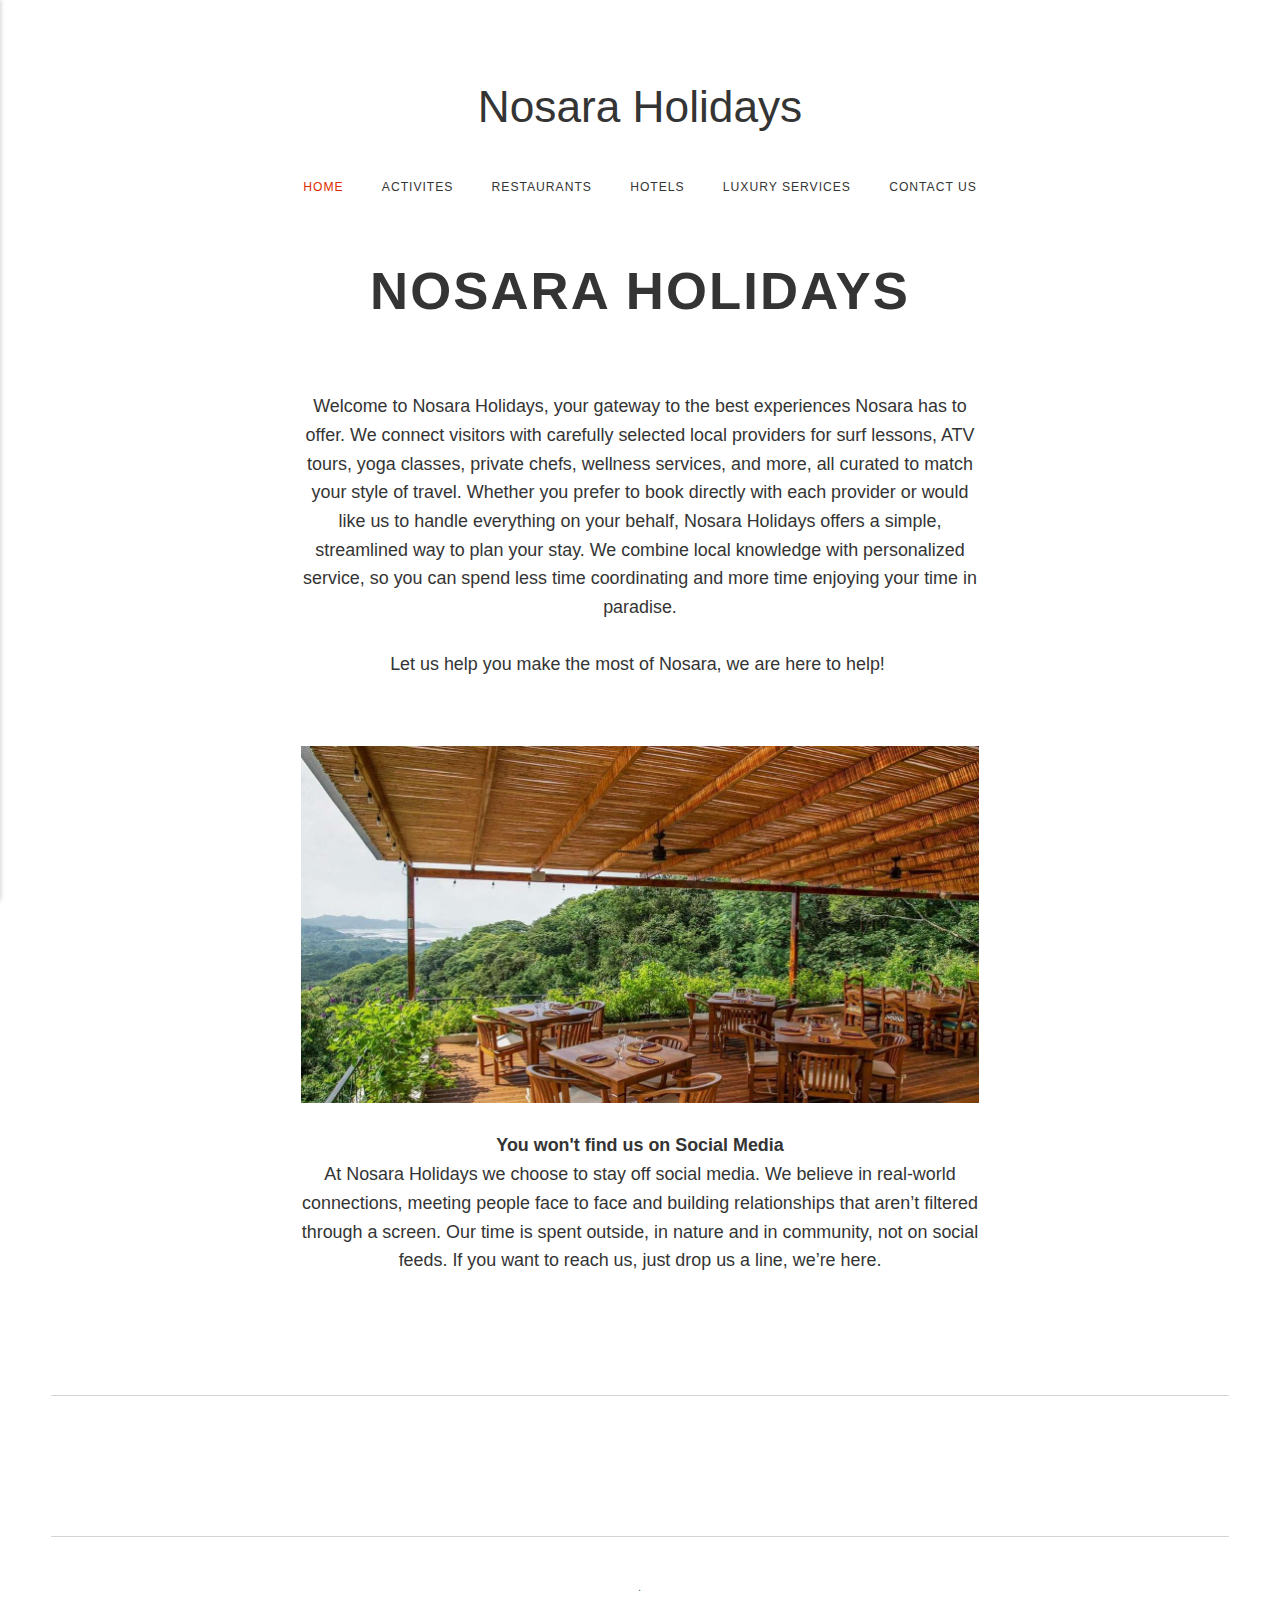
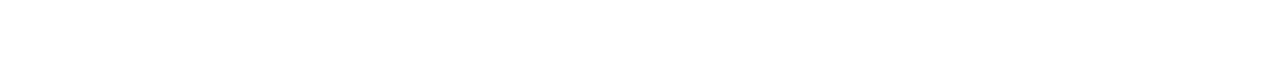
<file: welcome/index.html>
<!DOCTYPE html><html lang="en-gb"><head><meta charset="utf-8"><meta http-equiv="X-UA-Compatible" content="IE=edge"><meta name="viewport" content="width=device-width,initial-scale=1"><title>Nosara Holidays - Nosara Holidays</title><meta name="description" content="Welcome to Nosara Holidays, your gateway to the best experiences Nosara has to offer. We connect visitors with carefully selected&hellip;"><meta name="generator" content="Publii Open-Source CMS for Static Site"><link rel="canonical" href="https://dropthedot.github.io/nosara-holidays/welcome/"><link rel="alternate" type="application/atom+xml" href="https://dropthedot.github.io/nosara-holidays/feed.xml" title="Nosara Holidays - RSS"><link rel="alternate" type="application/json" href="https://dropthedot.github.io/nosara-holidays/feed.json" title="Nosara Holidays - JSON"><meta property="og:title" content="Nosara Holidays"><meta property="og:site_name" content="Nosara Holidays"><meta property="og:description" content="Welcome to Nosara Holidays, your gateway to the best experiences Nosara has to offer. We connect visitors with carefully selected&hellip;"><meta property="og:url" content="https://dropthedot.github.io/nosara-holidays/welcome/"><meta property="og:type" content="article"><link rel="stylesheet" href="https://dropthedot.github.io/nosara-holidays/assets/css/style.css?v=9ef8a218f59d8027708a2dac0ae39bf5"><script type="application/ld+json">{"@context":"http://schema.org","@type":"Article","mainEntityOfPage":{"@type":"WebPage","@id":"https://dropthedot.github.io/nosara-holidays/welcome/"},"headline":"Nosara Holidays","datePublished":"2025-10-27T12:33-06:00","dateModified":"2025-10-27T15:08-06:00","description":"Welcome to Nosara Holidays, your gateway to the best experiences Nosara has to offer. We connect visitors with carefully selected&hellip;","author":{"@type":"Person","name":"Andy M.","url":"https://dropthedot.github.io/nosara-holidays/authors/andy-m/"},"publisher":{"@type":"Organization","name":"Andy M."}}</script><style></style><noscript><style>img[loading] {
                    opacity: 1;
                }</style></noscript></head><body class="page-template"><div class="container"><header class="header"><a class="logo" href="https://dropthedot.github.io/nosara-holidays/">Nosara Holidays</a><nav class="navbar js-navbar"><button class="navbar__toggle js-toggle" aria-label="Menu"><span class="navbar__toggle-box"><span class="navbar__toggle-inner">Menu</span></span></button><ul class="navbar__menu"><li class="active"><a href="https://dropthedot.github.io/nosara-holidays/welcome/" target="_self">Home</a></li><li><a href="https://dropthedot.github.io/nosara-holidays/activities/" target="_self">Activites</a></li><li><a href="https://dropthedot.github.io/nosara-holidays/restaurants/" target="_self">Restaurants</a></li><li><a href="https://dropthedot.github.io/nosara-holidays/hotels/" target="_self">Hotels</a></li><li><a href="https://dropthedot.github.io/nosara-holidays/luxury-activities/" target="_self">Luxury Services</a></li><li><a href="https://dropthedot.github.io/nosara-holidays/contact-us/" target="_self">Contact Us</a></li></ul></nav></header><main class="page"><article class="content wrapper"><header class="hero"><h1>Nosara Holidays</h1></header><div class="content__entry"><div class="project-module module text project-module-text align- js-project-module e2e-site-project-module-text"><div class="rich-text js-text-editable module-text"><div class="title"> </div></div></div><div class="project-module module text project-module-text align- js-project-module e2e-site-project-module-text"><div class="rich-text js-text-editable module-text"><div class="align-center">Welcome to Nosara Holidays, your gateway to the best experiences Nosara has to offer. We connect visitors with carefully selected local providers for surf lessons, ATV tours, yoga classes, private chefs, wellness services, and more, all curated to match your style of travel. Whether you prefer to book directly with each provider or would like us to handle everything on your behalf, Nosara Holidays offers a simple, streamlined way to plan your stay. We combine local knowledge with personalized service, so you can spend less time coordinating and more time enjoying your time in paradise.</div><div> </div><div class="align-center">Let us help you make the most of Nosara, we are here to help! </div><div> </div><div><figure class="post__image"><img loading="lazy" src="https://dropthedot.github.io/nosara-holidays/media/posts/1/1726149512139_385078086_803925881733023_7453490575113290542_n.jpg" alt="" width="1920" height="1012" sizes="(max-width: 768px) 100vw, 1360px" srcset="https://dropthedot.github.io/nosara-holidays/media/posts/1/responsive/1726149512139_385078086_803925881733023_7453490575113290542_n-xs.jpg 300w, https://dropthedot.github.io/nosara-holidays/media/posts/1/responsive/1726149512139_385078086_803925881733023_7453490575113290542_n-sm.jpg 480w, https://dropthedot.github.io/nosara-holidays/media/posts/1/responsive/1726149512139_385078086_803925881733023_7453490575113290542_n-md.jpg 768w, https://dropthedot.github.io/nosara-holidays/media/posts/1/responsive/1726149512139_385078086_803925881733023_7453490575113290542_n-lg.jpg 1024w, https://dropthedot.github.io/nosara-holidays/media/posts/1/responsive/1726149512139_385078086_803925881733023_7453490575113290542_n-xl.jpg 1360w"></figure></div><div> </div><div class="align-center"><strong data-start="67" data-end="100">You won't find us on Social Media</strong><br data-start="100" data-end="103">At Nosara Holidays we choose to stay off social media. We believe in real-world connections, meeting people face to face and building relationships that aren’t filtered through a screen. Our time is spent outside, in nature and in community, not on social feeds. If you want to reach us, just drop us a line, we’re here.</div></div></div></div></article></main><footer class="footer"><div class="footer__copyright">.</div></footer></div><script>window.publiiThemeMenuConfig={mobileMenuMode:'sidebar',animationSpeed:300,submenuWidth:'auto',doubleClickTime:500,mobileMenuExpandableSubmenus:true,relatedContainerForOverlayMenuSelector:'.navbar',};</script><script defer="defer" src="https://dropthedot.github.io/nosara-holidays/assets/js/scripts.min.js?v=b103b2211e74472ffa1a0d35c0918ecc"></script><script>/*<![CDATA[*/var images=document.querySelectorAll("img[loading]");for(var i=0;i<images.length;i++){if(images[i].complete){images[i].classList.add("is-loaded")}else{images[i].addEventListener("load",function(){this.classList.add("is-loaded")},false)}};/*]]>*/</script></body></html>
</file>
